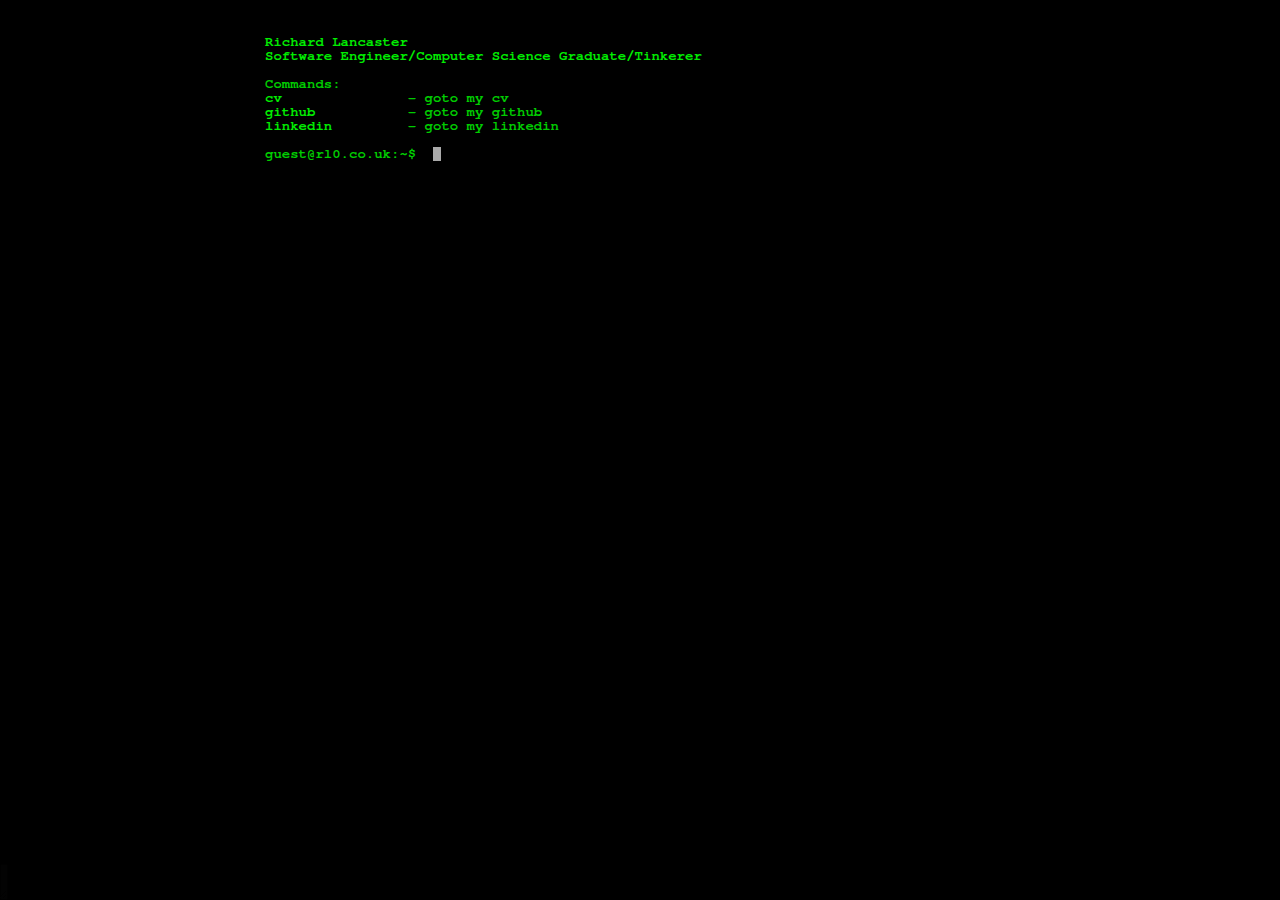
<file: index.html>
<!DOCTYPE html PUBLIC "-//W3C//DTD XHTML 1.0 Strict//EN" "http://www.w3.org/TR/xhtml1/DTD/xhtml1-strict.dtd">
<html xmlns="http://www.w3.org/1999/xhtml" xml:lang="en" lang="en">
  <head>
    <title>Richard Lancaster</title>
    <meta http-equiv="Content-Type" content="text/html;charset=utf-8" />
    <meta http-equiv="Content-Style-Type" content="text/css" />
    <meta http-equiv="Content-Script-Type" content="text/javascript" />
    <meta name="description" content="Homepage for Richard Lancaster" />
    <script src="https://ajax.googleapis.com/ajax/libs/jquery/1.7.1/jquery.min.js"></script>
    <script src="js/jquery.terminal-0.8.7.js" type="text/javascript"></script>
    <script src="js/jquery.mousewheel-min.js" type="text/javascript"></script>
    <link href="css/jquery.terminal.css" rel="stylesheet" type="text/css"></script>
    <link href="css/homepage.css" rel="stylesheet" type="text/css"></script>
  </head>

  <body>
    <div id="terminal"> </div>

    <script>
      var greeting_string = "[[b;#00EE00;]Richard Lancaster\n" +
        "Software Engineer/Computer Science Graduate/Tinkerer]\n\n" +
        "Commands:\n"

      var entries = [
        {"command": "whoami", "type": "link", "url": "cv.pdf", "display": false},
        {"command": "cv", "type": "link", "url": "cv.pdf", "display": true},
        {"command": "github", "type": "link", "url": "https://github.com/richlanc", "display": true},
        {"command": "linkedin", "type": "link", "url": "https://uk.linkedin.com/in/richlanc", "display": true},
        {"command": "linkedIn", "type": "link", "url": "https://uk.linkedin.com/in/richlanc", "display": false},
      ]
      var commands = {};

      var name_length = 10;
      for (var i = 0; i < entries.length; i++) {
          var obj = entries[i];

          if (obj.display) {
              var len_diff = name_length - obj.command.length;
              var name = obj.command + (len_diff > 0 ? " ".repeat(len_diff) : "");
              greeting_string += "[[b;#00EE00;]" + name + "]       - goto my " + obj.command + "\n"
          }

          commands[obj.command] = function() {
            window.open(obj.url);
          }
      }

      jQuery(function($, undefined) {
        $('#terminal').terminal(commands, {
            greetings: greeting_string,
            name: 'terminal',
            prompt: 'guest@rl0.co.uk:~$  '
          });
      });
    </script>
  </body>
</html>
</file>
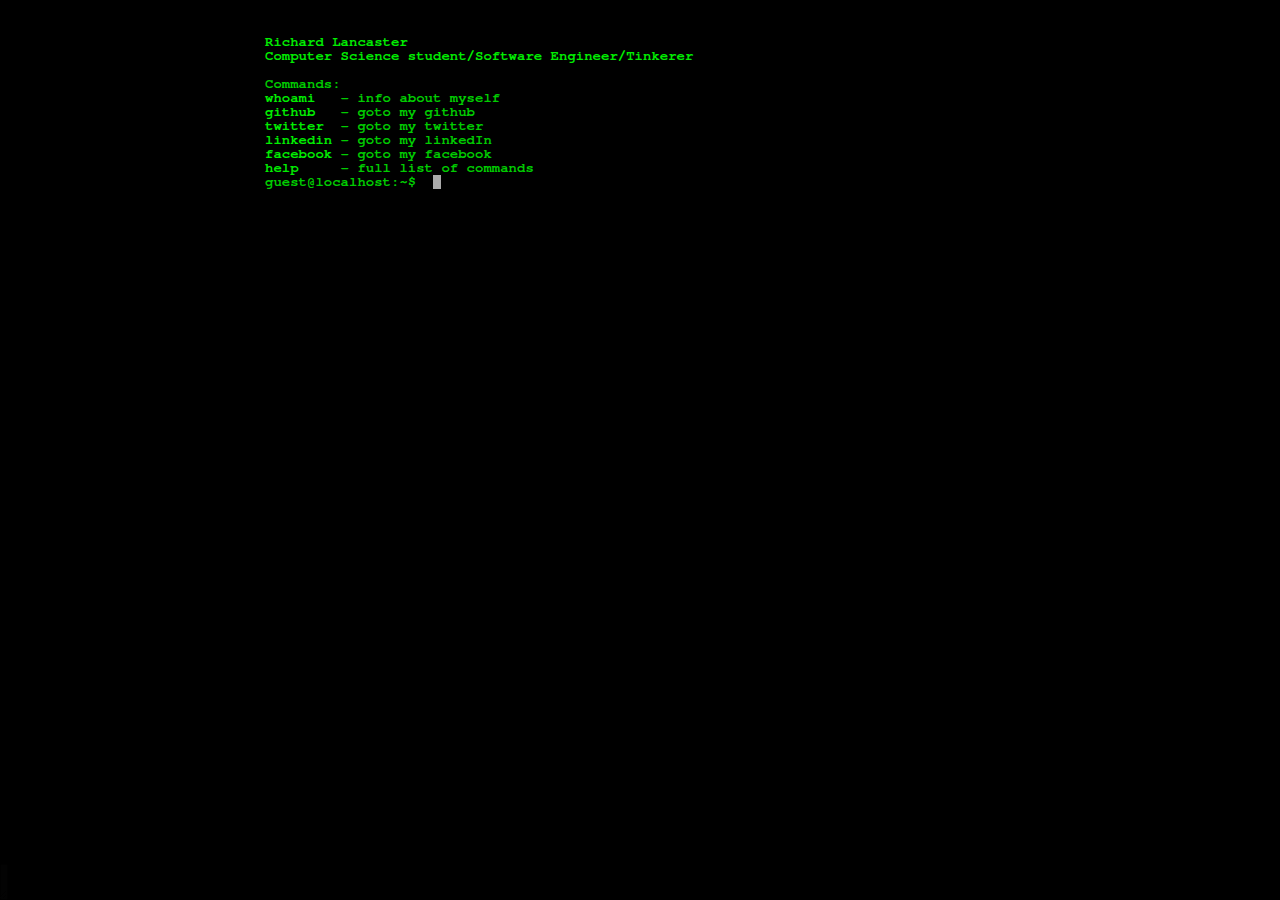
<file: homepage.html>
<!DOCTYPE html PUBLIC "-//W3C//DTD XHTML 1.0 Strict//EN" "http://www.w3.org/TR/xhtml1/DTD/xhtml1-strict.dtd">
<html xmlns="http://www.w3.org/1999/xhtml" xml:lang="en" lang="en"> 
  <head>
    <title>Richard Lancaster</title>
    <meta http-equiv="Content-Type" content="text/html;charset=utf-8" />
    <meta http-equiv="Content-Style-Type" content="text/css" />
    <meta http-equiv="Content-Script-Type" content="text/javascript" />
    <meta name="description" content="Home page of Ricahard Lancaster" />
    <script src="http://ajax.googleapis.com/ajax/libs/jquery/1.7.1/jquery.min.js"></script>
    <script src="js/jquery.terminal-0.8.7.js" type="text/javascript"></script>
    <script src="js/jquery.mousewheel-min.js" type="text/javascript"></script>
    <link href="css/jquery.terminal.css" rel="stylesheet" type="text/css"></script>
    <link href="css/homepage.css" rel="stylesheet" type="text/css"></script>
  </head> 
  <body>  
    <div id="terminal"> </div>

    <script>
      var greeting_title = "[[b;#00EE00;]Richard Lancaster\n" + 
        "Computer Science student/Software Engineer/Tinkerer]\n\n" 

      var greeting_string = greeting_title + "Commands:\n" + 
        "[[b;#00EE00;]whoami]   - info about myself\n" + 
        "[[b;#00EE00;]github]   - goto my github\n" + 
        "[[b;#00EE00;]twitter]  - goto my twitter\n" + 
        "[[b;#00EE00;]linkedin] - goto my linkedIn\n" + 
        "[[b;#00EE00;]facebook] - goto my facebook\n" + 
        "[[b;#00EE00;]help]     - full list of commands"

      var whoami = greeting_title

      var help = ""

      var commands = {
        whoami: function() {
          //this.echo(whoami);
          this.echo("Not implemented yet.");
        },
        github: function() {
          window.open("https://github.com/richlanc");
        },
        twitter: function() {
          window.open("https://twitter.com/RichLancaster");
        },
        linkedin: function() {
          window.open("https://www.linkedin.com/pub/richard-lancaster/31/46/a12");
        },
        facebook: function() {
          window.open("https://www.facebook.com/lancasterrich");
        },
        help: function() {
          //this.echo(help);
          this.echo("Not implemented yet.")
        },
        man: function(text) {
          this.echo("No manual entry for " + text.split("man "));
        }
      }

      jQuery(function($, undefined) {
        $('#terminal').terminal(commands, {  
            greetings: greeting_string,
            name: 'terminal',
            prompt: 'guest@localhost:~$  '
          });
      });
    </script>
  </body>
</html>
</file>
<file: css/homepage.css>
.terminal{
	width: 750px ;
	height: 600px;
	margin: auto;
	margin-top: 25px
}

a {
    text-decoration: none;
}

body {
	background-color: #000000;
}
</file>
